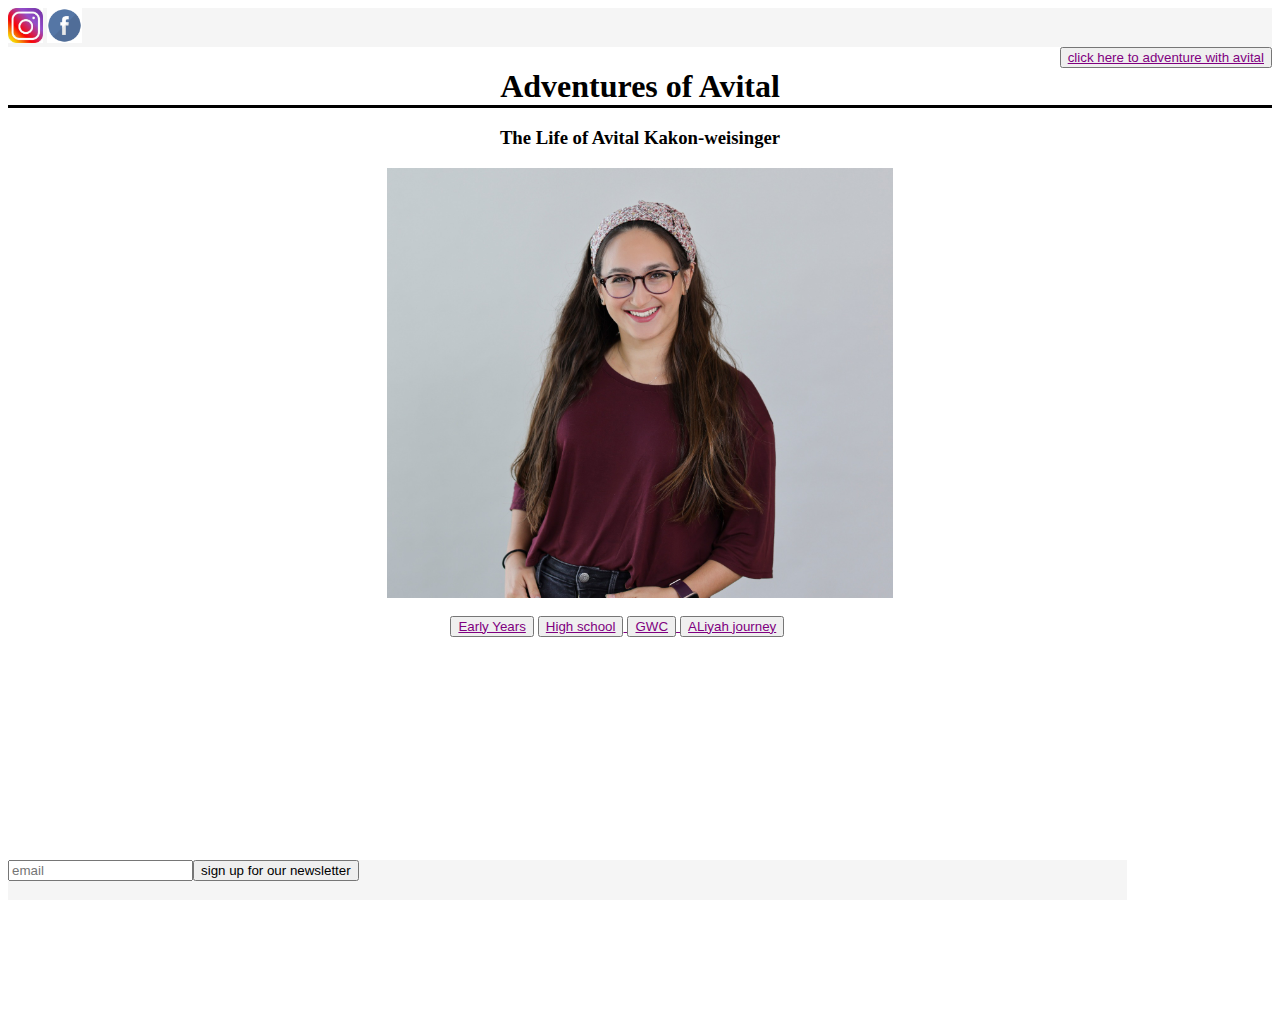
<file: final-project/index.html>
<!DOCTYPE html>
<html>
<head>
	<meta charset="utf-8">
	<meta name="viewport" content="width=device-width, initial-scale=1">
	<title>Adventures of avital</title>
	<link rel="stylesheet" href="style.css">
</head>
<body>
	<div class="header">
  <a href="https://www.instagram.com/adventuresofavital/?hl=en"> <img src="insta.jpg" width = "35"></a>
  <a href="https://www.facebook.com/adventuresofavital"> <img src="fb.png" width = "35"> </a>
 <div class="left"> <button> <a href="form.html"> click here to adventure with avital </a></button> </div>
    
</div>
<h1>
	Adventures of Avital

</h1>
<h3>
	The Life of Avital Kakon-weisinger
</h3>

	<img src="tali-headshot.jpg"  class = "pic">
	<br>
<div id="menu">
	<button><a href="early Years.html"> Early Years </a> </button>  <button> <a href="high school.html">High school </button> <button><a href="girls who code.html">GWC</button>  <button><a href="Aliyah journey.html"> ALiyah journey</button>
</div>

<div class="footer">
	
	<form> <input type="email" name="email" placeholder="email"><input type="submit" name="submit" value="sign up for our newsletter"> </form>
</div>

</body>
</html>
</file>
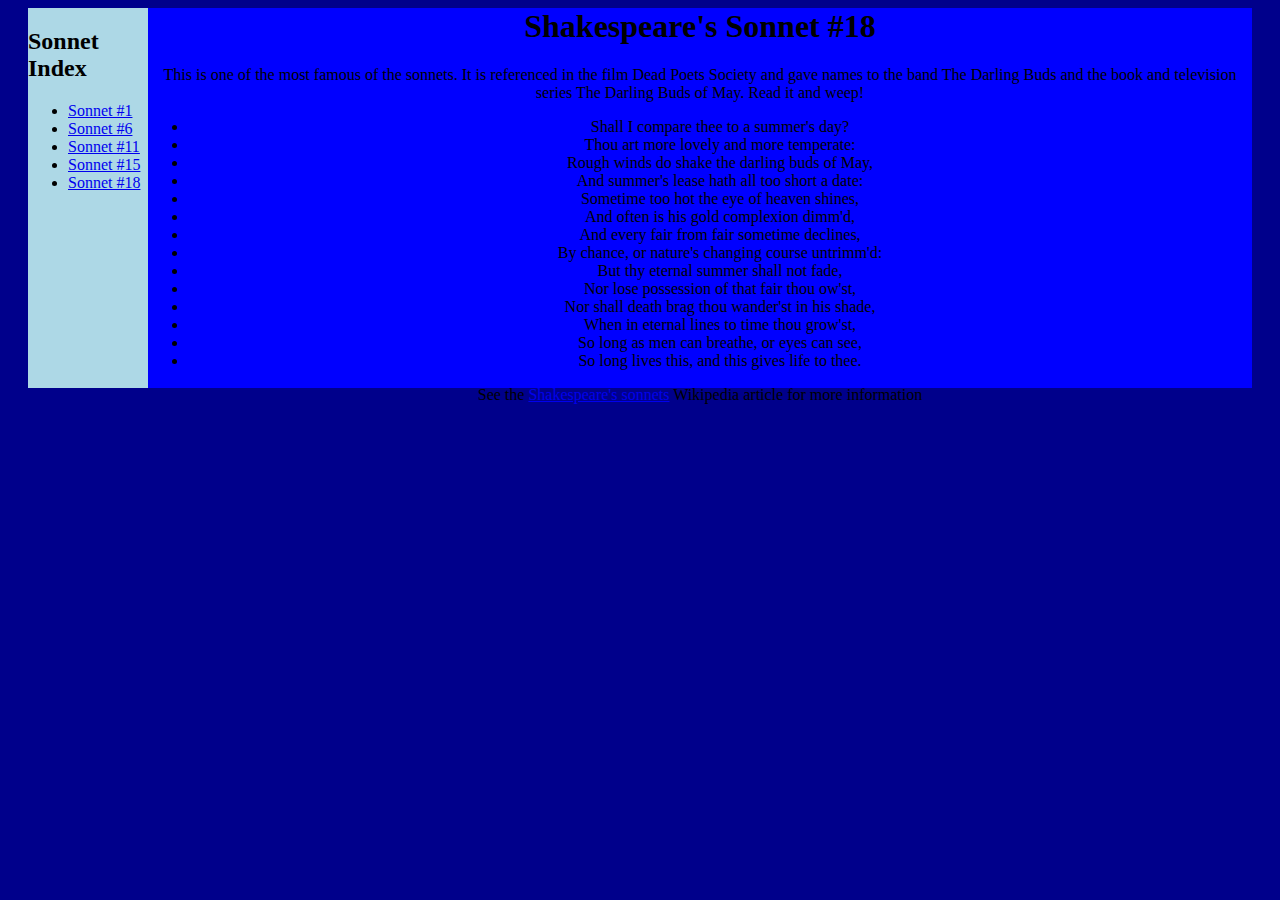
<file: CSS-intermediate/challenge-one/index.html>
<html>
  <head>
    <title>CSS Challenge 3</title>
    <link rel="stylesheet" href="style.css">
  </head>
  <body>
    <div id="wrap">
      <div id="nav">
        <h2>Sonnet Index</h2>
        <ul>
          <li><a href="#">Sonnet #1</a></li>
          <li><a href="#">Sonnet #6</a></li>
          <li><a href="#">Sonnet #11</a></li>
          <li><a href="#">Sonnet #15</a></li>
          <li><a href="#">Sonnet #18</a></li>
        </ul>
      </div>
      <div id="content">
        <h1>Shakespeare's Sonnet #18</h1>
        <p>This is one of the most famous of the sonnets. It is referenced
           in the film Dead Poets Society and gave names to the band The
           Darling Buds and the book and television series The Darling Buds
           of May. Read it and weep!</p>
        <ul>
          <li>Shall I compare thee to a summer's day?</li>
          <li>Thou art more lovely and more temperate:</li>
          <li>Rough winds do shake the darling buds of May,</li>
          <li>And summer's lease hath all too short a date:</li>
          <li>Sometime too hot the eye of heaven shines,</li>
          <li>And often is his gold complexion dimm'd,</li>
          <li>And every fair from fair sometime declines,</li>
          <li>By chance, or nature's changing course untrimm'd:</li>
          <li>But thy eternal summer shall not fade,</li>
          <li>Nor lose possession of that fair thou ow'st,</li>
          <li>Nor shall death brag thou wander'st in his shade,</li>
          <li>When in eternal lines to time thou grow'st,</li>
          <li>So long as men can breathe, or eyes can see,</li>
          <li>So long lives this, and this gives life to thee.</li>
        </ul>

        <p class="copyright">See the 
        <a href="http://en.wikipedia.org/wiki/Shakespeare%27s_Sonnets">
        Shakespeare's sonnets</a> Wikipedia article for more information
        </p>
      </div>
    </div>
  </body>
</html>
</file>
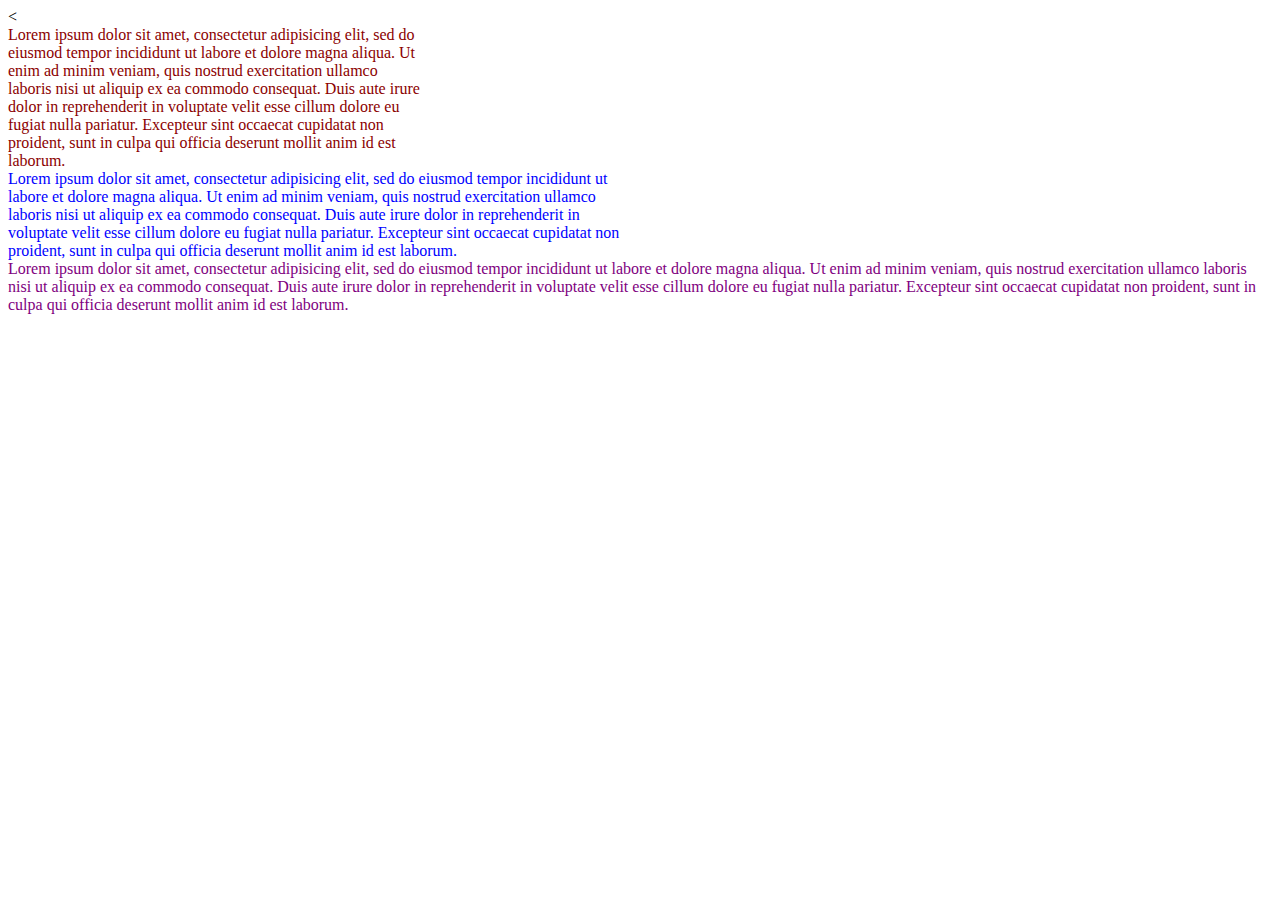
<file: CSS-intermediate/challenge-two/index.html>
<<!DOCTYPE html>
<html lang="en">
<head>
	<meta charset="UTF-8">
	<meta name="viewport" content="width=device-width, initial-scale=1.0">
	<title>Document</title>
	<link rel="stylesheet" type="text/css" href="style.css">
</head>
<body>

	<div class="col-4"> Lorem ipsum dolor sit amet, consectetur adipisicing elit, sed do eiusmod
	tempor incididunt ut labore et dolore magna aliqua. Ut enim ad minim veniam,
	quis nostrud exercitation ullamco laboris nisi ut aliquip ex ea commodo
	consequat. Duis aute irure dolor in reprehenderit in voluptate velit esse
	cillum dolore eu fugiat nulla pariatur. Excepteur sint occaecat cupidatat non
	proident, sunt in culpa qui officia deserunt mollit anim id est laborum.</div>	
	<div class="col-6"> Lorem ipsum dolor sit amet, consectetur adipisicing elit, sed do eiusmod
	tempor incididunt ut labore et dolore magna aliqua. Ut enim ad minim veniam,
	quis nostrud exercitation ullamco laboris nisi ut aliquip ex ea commodo
	consequat. Duis aute irure dolor in reprehenderit in voluptate velit esse
	cillum dolore eu fugiat nulla pariatur. Excepteur sint occaecat cupidatat non
	proident, sunt in culpa qui officia deserunt mollit anim id est laborum.</div>
	<div class="col-12">Lorem ipsum dolor sit amet, consectetur adipisicing elit, sed do eiusmod
	tempor incididunt ut labore et dolore magna aliqua. Ut enim ad minim veniam,
	quis nostrud exercitation ullamco laboris nisi ut aliquip ex ea commodo
	consequat. Duis aute irure dolor in reprehenderit in voluptate velit esse
	cillum dolore eu fugiat nulla pariatur. Excepteur sint occaecat cupidatat non
	proident, sunt in culpa qui officia deserunt mollit anim id est laborum.</div>
	
</body>
</html>
</file>
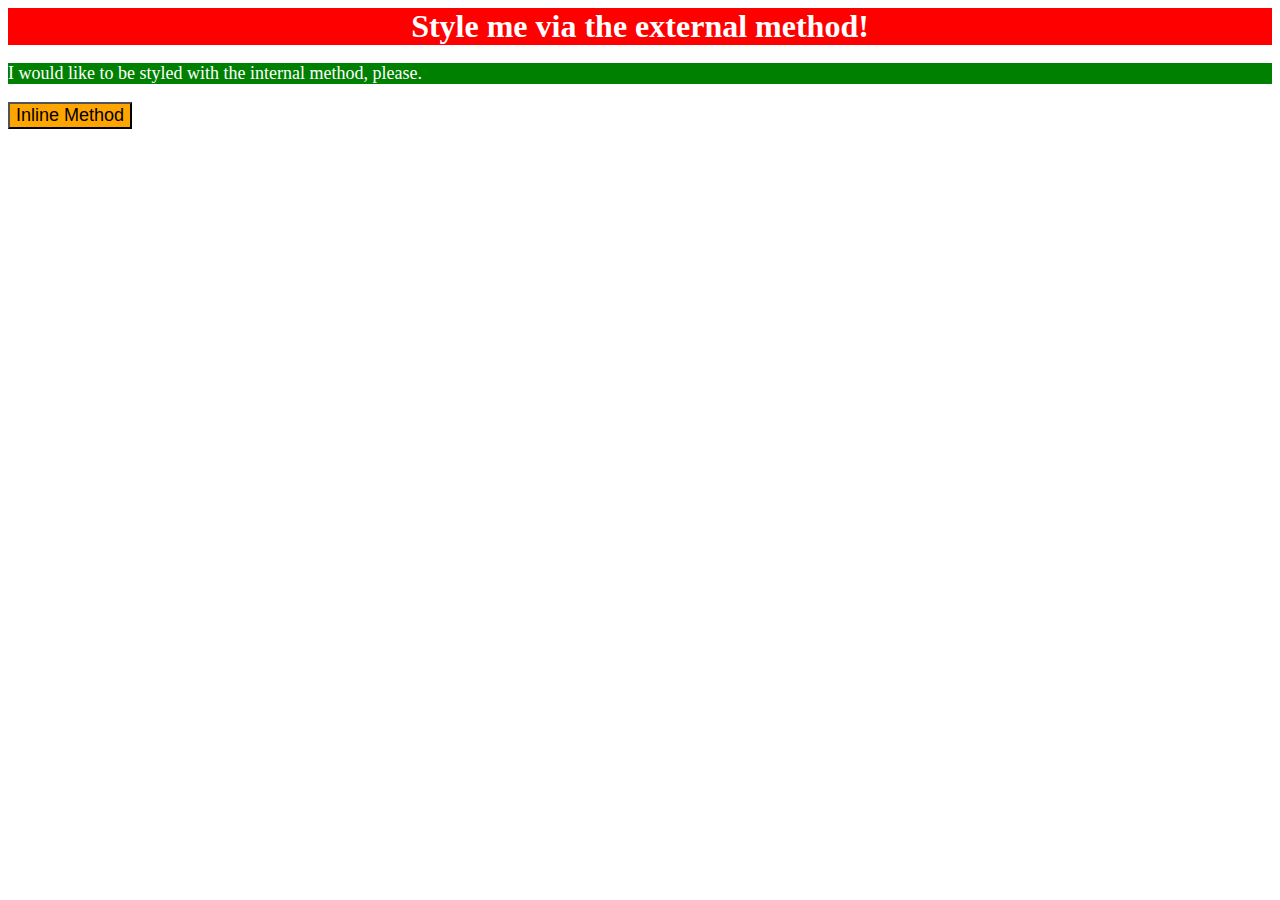
<file: CSS-basics/basic-exercises/exercise-1/index.html>
<!DOCTYPE html>
<html lang="en">
<head>
  <meta charset="UTF-8">
  <meta http-equiv="X-UA-Compatible" content="IE=edge">
  <meta name="viewport" content="width=device-width, initial-scale=1.0">
  <title>Methods for Adding CSS</title>
  <link rel="stylesheet" href="style.css">
</head>
<style >
   p {
      background-color: green;
      color: white;
      font-size: 18px;
    }
</style>
<body>
  <div>Style me via the external method!</div>
  <p>I would like to be styled with the internal method, please.</p>
  <button style="background-color: orange; font-size: 18px;">Inline Method</button>
</body>
</html>
</file>
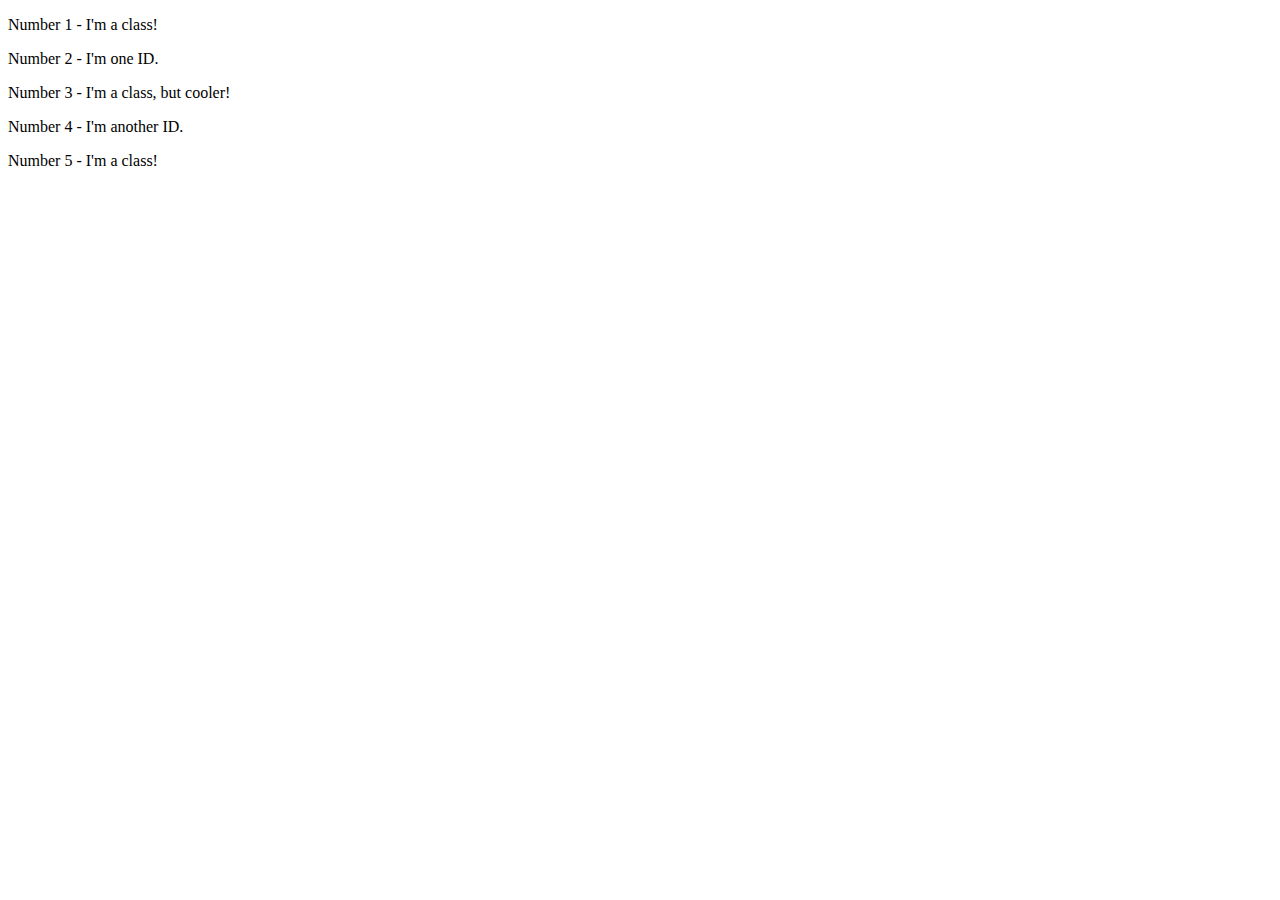
<file: CSS-basics/basic-exercises/exercise-2/index.html>
<!DOCTYPE html>
<html lang="en">
<head>
  <meta charset="UTF-8">
  <meta http-equiv="X-UA-Compatible" content="IE=edge">
  <meta name="viewport" content="width=device-width, initial-scale=1.0">
  <title>Class and ID Selectors</title>
  <link rel="stylesheet" href="style.css">
</head>
<body>
  <p>Number 1 - I'm a class!</p>
  <div>Number 2 - I'm one ID.</div>
  <p>Number 3 - I'm a class, but cooler!</p>
  <div>Number 4 - I'm another ID.</div>
  <p>Number 5 - I'm a class!</p>
</body>
</html>
</file>
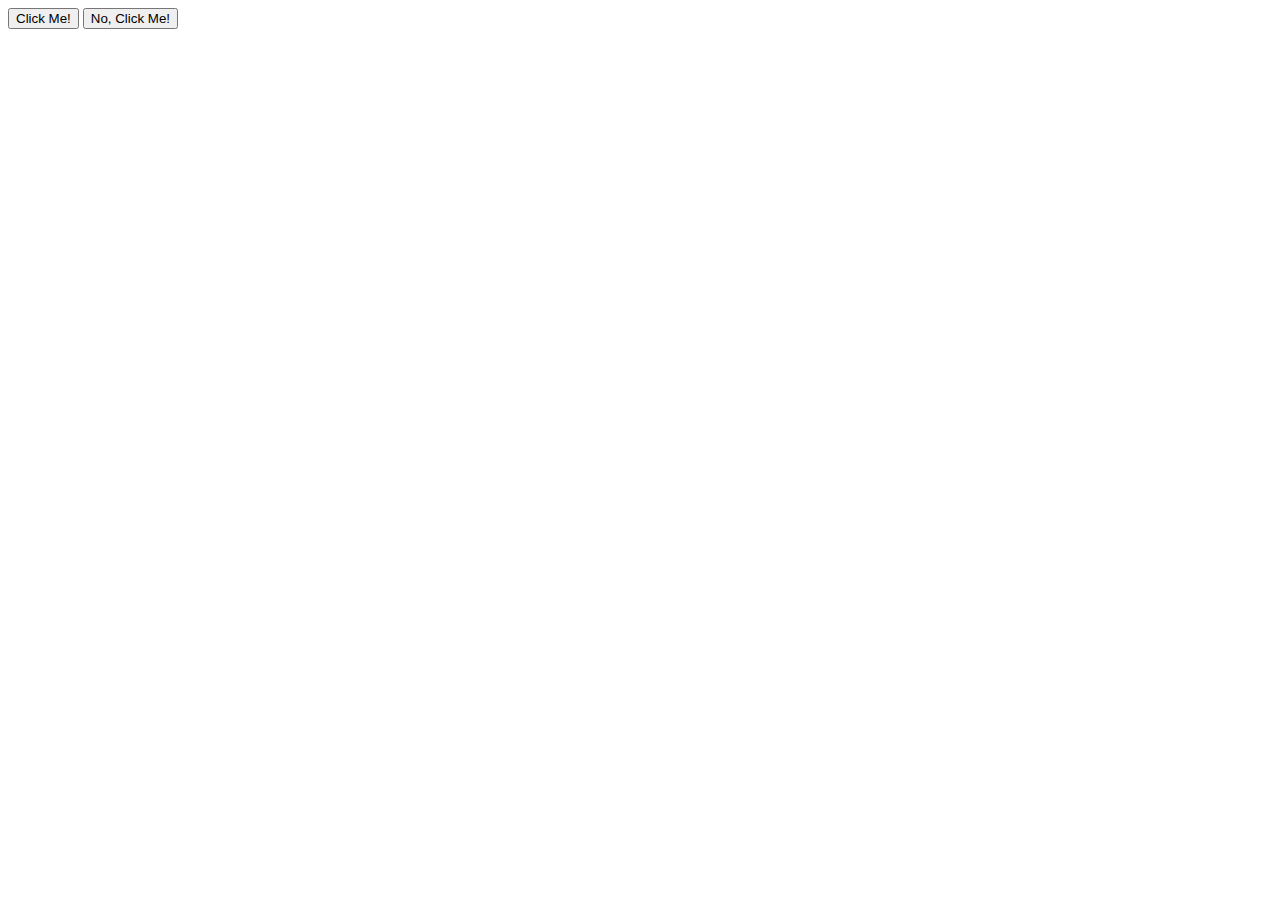
<file: CSS-basics/basic-exercises/exercise-3/index.html>
<!DOCTYPE html>
<html lang="en">
<head>
  <meta charset="UTF-8">
  <meta http-equiv="X-UA-Compatible" content="IE=edge">
  <meta name="viewport" content="width=device-width, initial-scale=1.0">
  <title>Grouping Selectors</title>
  <link rel="stylesheet" href="style.css">
</head>
<body>
  <button>Click Me!</button>
  <button>No, Click Me!</button>
</body>
</html>
</file>
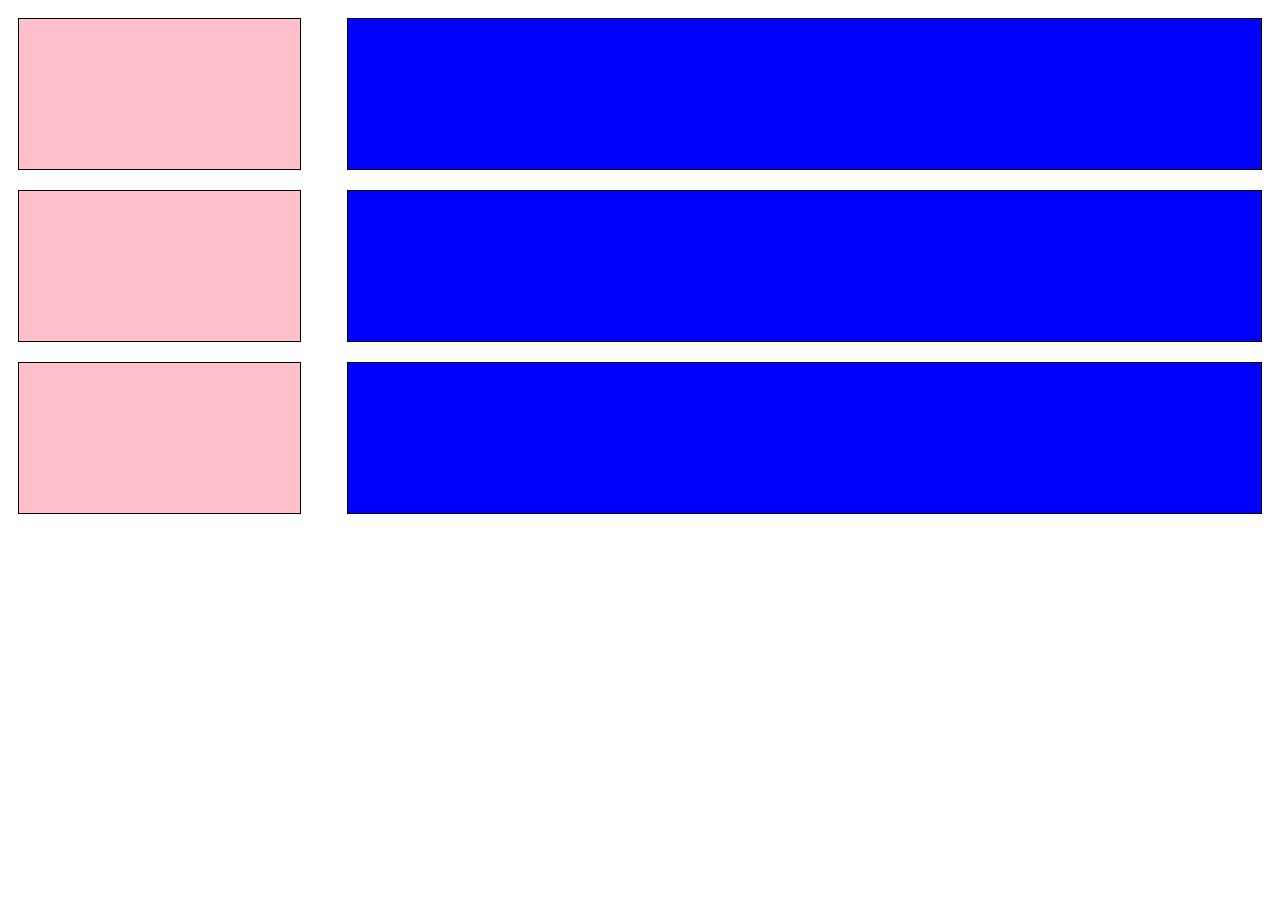
<file: CSS-intermediate/challenge-three/exersise1/index.html>
<!DOCTYPE html>
<html>
<head>
	<meta charset="utf-8">
	<meta name="viewport" content="width=device-width, initial-scale=1">
	<title>float</title>
	<link rel="stylesheet" type="text/css" href="style.css">
</head>
<body>
	<div class="pink">
		<div class="left"> </div>
		<div class="left"> </div>
		<div class="left"> </div> 
	</div>
	<div class="blue">
		<div class="right"></div>
		<div class="right"></div>
		<div class="right"></div>
	</div>
</body>
</html>
</file>
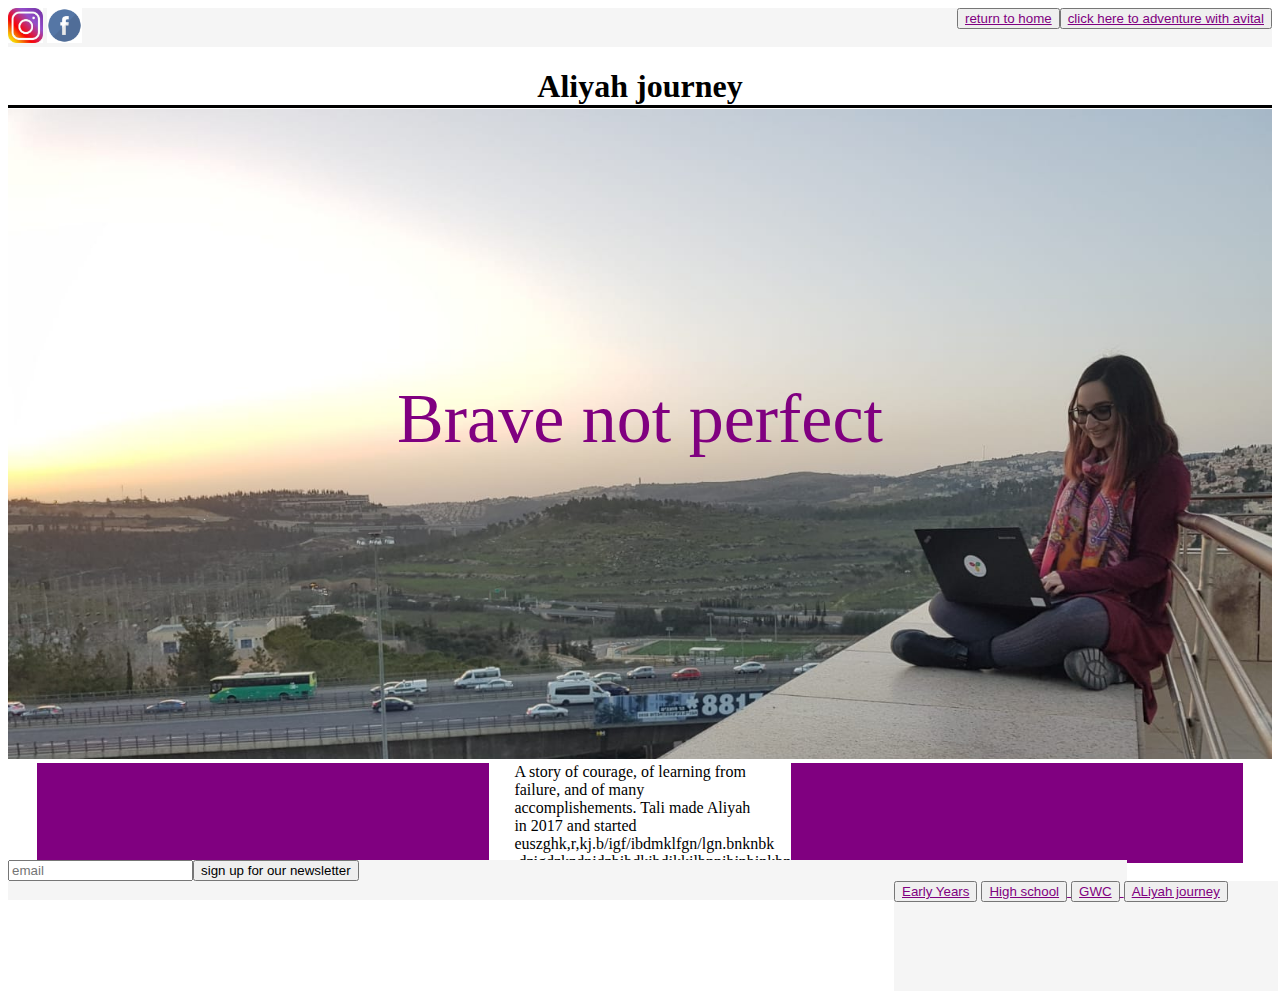
<file: final-project/aliyah journey.html>
<!DOCTYPE html>
<html>
<head>
	<meta charset="utf-8">
	<meta name="viewport" content="width=device-width, initial-scale=1">
	<title>
		Aliyah journey
	</title>
	<link rel="stylesheet" href="style.css">
</head>
<body>
<div class="header">
  <a href="https://www.instagram.com/adventuresofavital/?hl=en"> <img src="insta.jpg" width = "35"></a>
  <a href="https://www.facebook.com/adventuresofavital"> <img src="fb.png" width = "35"> </a>
  <button> <a href="form.html"> click here to adventure with avital </a></button>
  <button> <a href="index.html"> return to home</a></button>
    
</div>
 <h1>
 	Aliyah journey
 </h1>

 <div class="brave">
 	<div class="perfect">
 	<p>
 		Brave not perfect
 	</p>
 	</div>
 </div>
 <div class="fun">
 <div class="purple"> </div>
<div class="text">
	A story of courage, of learning from failure, and of many accomplishements. Tali made Aliyah in 2017 and started euszghk,r,kj.b/igf/ibdmklfgn/lgn.bnknbk ,dzjgdzkzdnjdzbjbdkjbdjkkjlbnnjbjnbjnkbnjkdjfjbnn
</div>
<div class="purple"></div>
</div>
<div class="footer">
  
  <form> <input type="email" name="email" placeholder="email"><input type="submit" name="submit" value="sign up for our newsletter"> </form>
  <div id="menu">
  <button><a href="early Years.html"> Early Years </a> </button>  <button> <a href="high school.html">High school </button> <button><a href="girls who code.html">GWC</button>  <button><a href="Aliyah journey.html"> ALiyah journey</button>
</div>
</div>
</body>
</html>
</file>
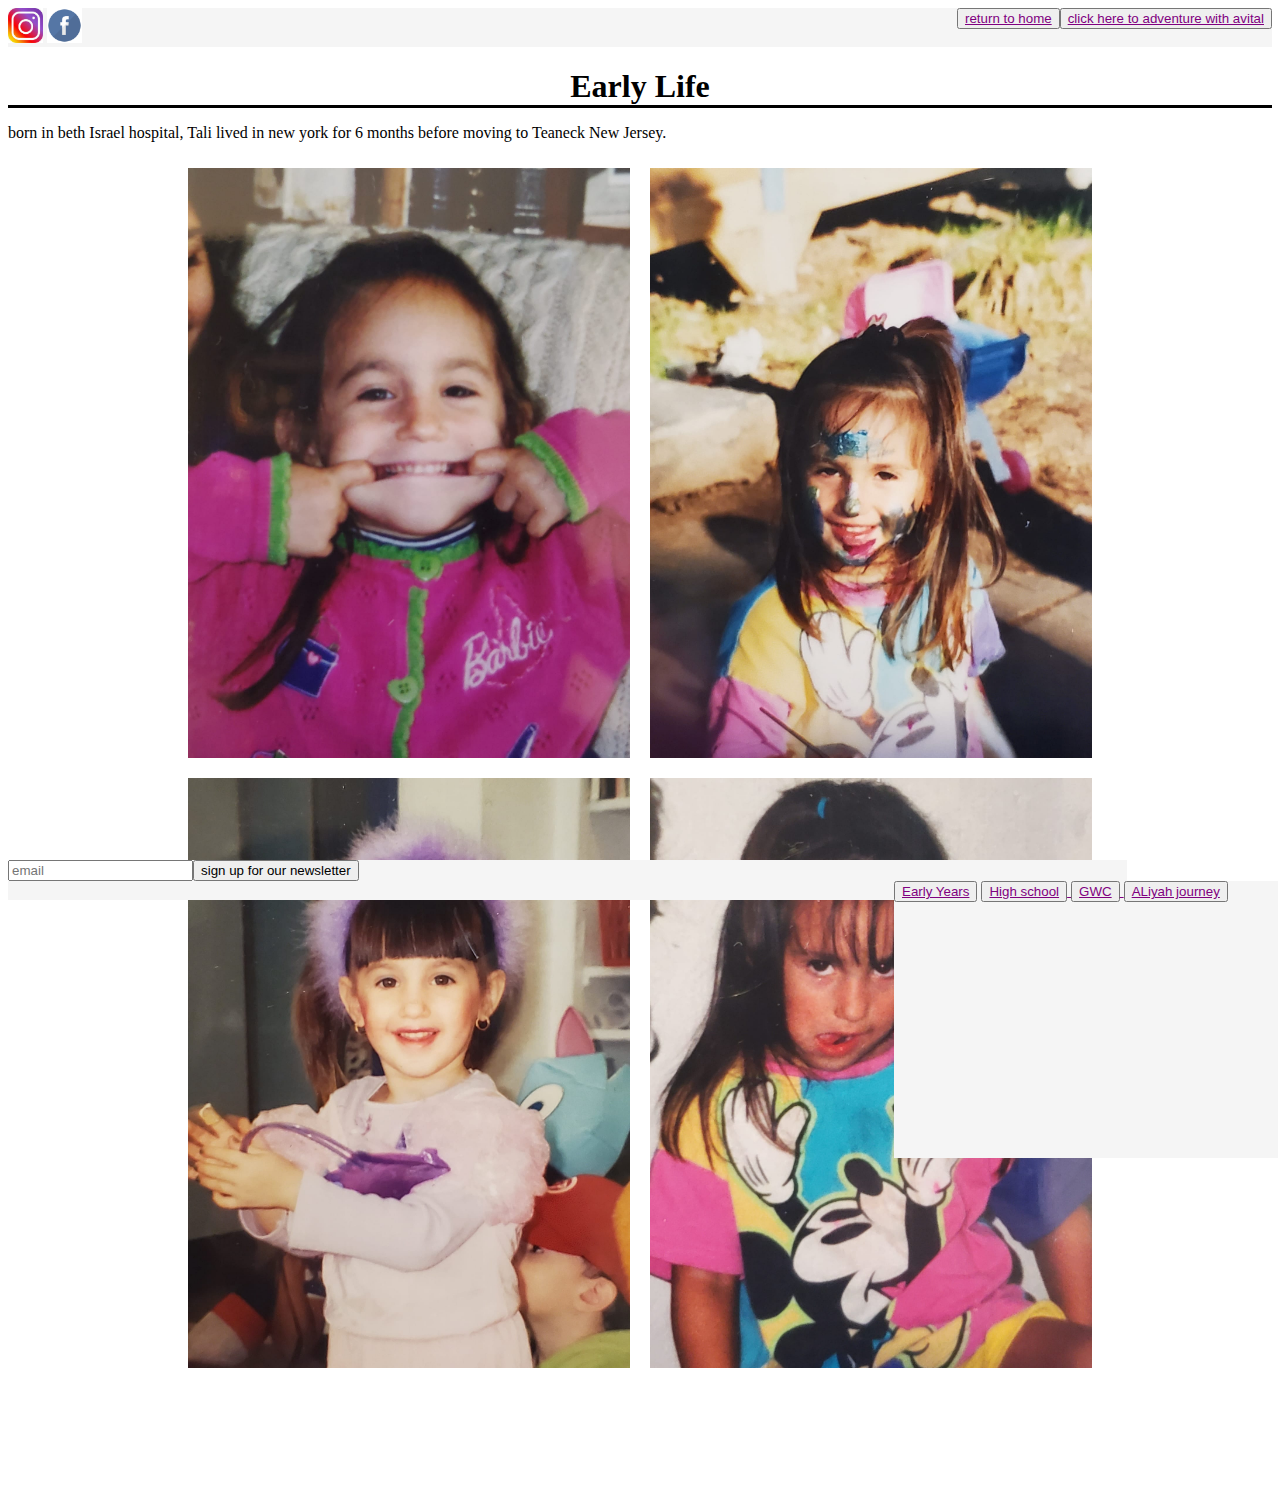
<file: final-project/early years.html>
<!DOCTYPE html>
<html>
<head>
	<meta charset="utf-8">
	<meta name="viewport" content="width=device-width, initial-scale=1">
	<title>
		Early Years
	</title>
	<link rel="stylesheet" href="style.css">
</head>
<body>
<div class="header">
  <a href="https://www.instagram.com/adventuresofavital/?hl=en"> <img src="insta.jpg" width = "35"></a>
  <a href="https://www.facebook.com/adventuresofavital"> <img src="fb.png" width = "35"> </a>
  <button> <a href="form.html"> click here to adventure with avital </a></button>
  <button> <a href="index.html"> return to home</a></button>
    
</div>
<h1>
	Early Life
</h1>
	<p>
born in beth Israel hospital, Tali lived in new york for 6 months before moving to Teaneck New Jersey.</p>
<div class="container">
	<img src="baby1.jpg" >
	<img src="baby2.jpg" >
	<img src="baby3.jpg" >
	<img src="baby4.jpg" >
</div>
<div class="footer">
	
	<form> <input type="email" name="email" placeholder="email"><input type="submit" name="submit" value="sign up for our newsletter"> </form>
	<div id="menu">
	<button><a href="early Years.html"> Early Years </a> </button>  <button> <a href="high school.html">High school </button> <button><a href="girls who code.html">GWC</button>  <button><a href="Aliyah journey.html"> ALiyah journey</button>
</div>
</div>
</body>
</html>
</file>
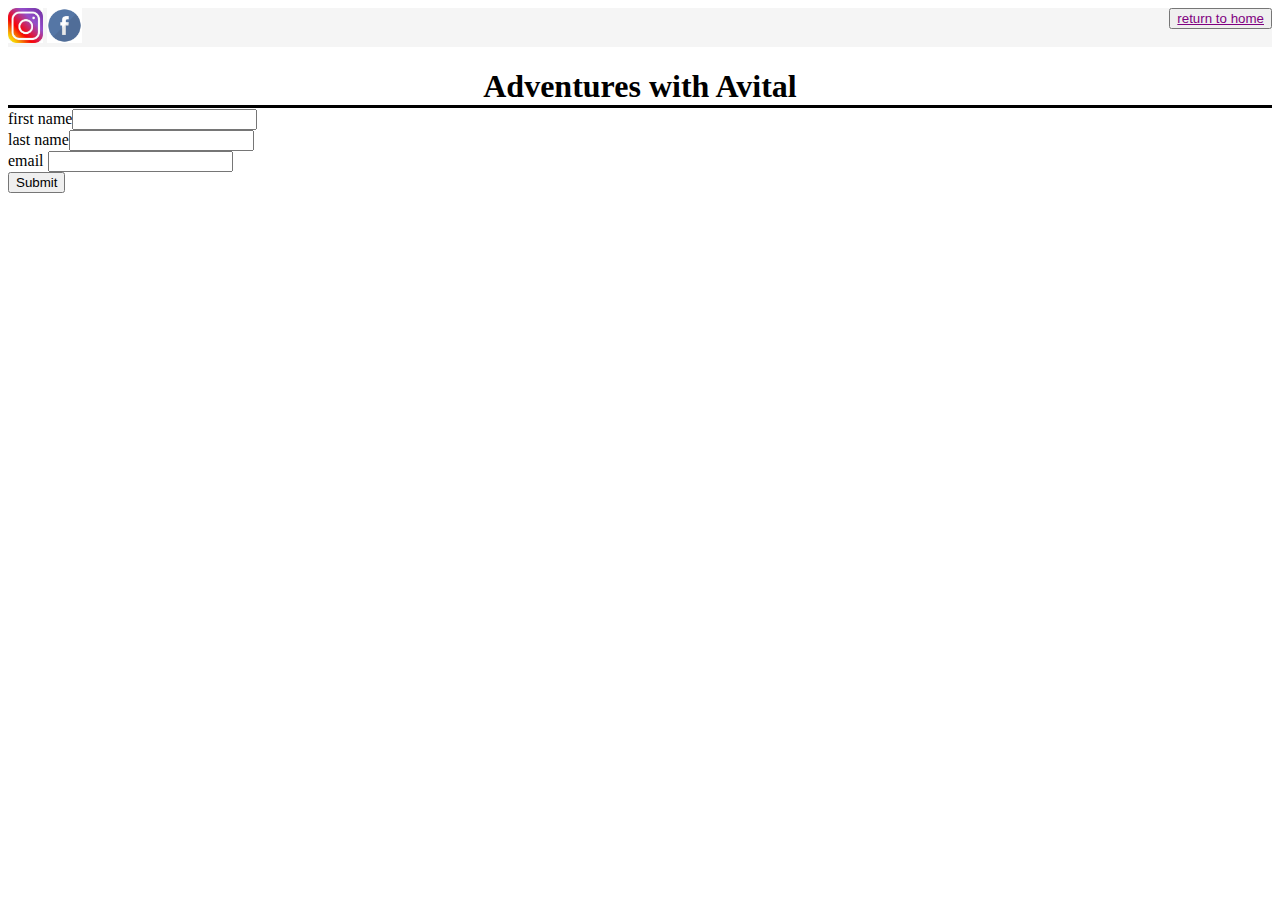
<file: final-project/form.html>
<!DOCTYPE html>
<html>
<head>
	<meta charset="utf-8">
	<meta name="viewport" content="width=device-width, initial-scale=1">
	<title>Adventure with Avital</title>
	<link rel="stylesheet" href="style.css">
</head>
<body>
		<div class="header">
  <a href="https://www.instagram.com/adventuresofavital/?hl=en"> <img src="insta.jpg" width = "35"></a>
  <a href="https://www.facebook.com/adventuresofavital"> <img src="fb.png" width = "35"> </a>
  <button> <a href="index.html"> return to home</a></button>
    
</div>
	<h1>
		Adventures with Avital
	</h1>

<form>

	first name<input type="text" name="firstname"><br>
	last name<input type="text" name="lastname"><br>
	email <input type="email" name="email"><br>
	<input type="submit">
</form>
</body>
</html>
</file>
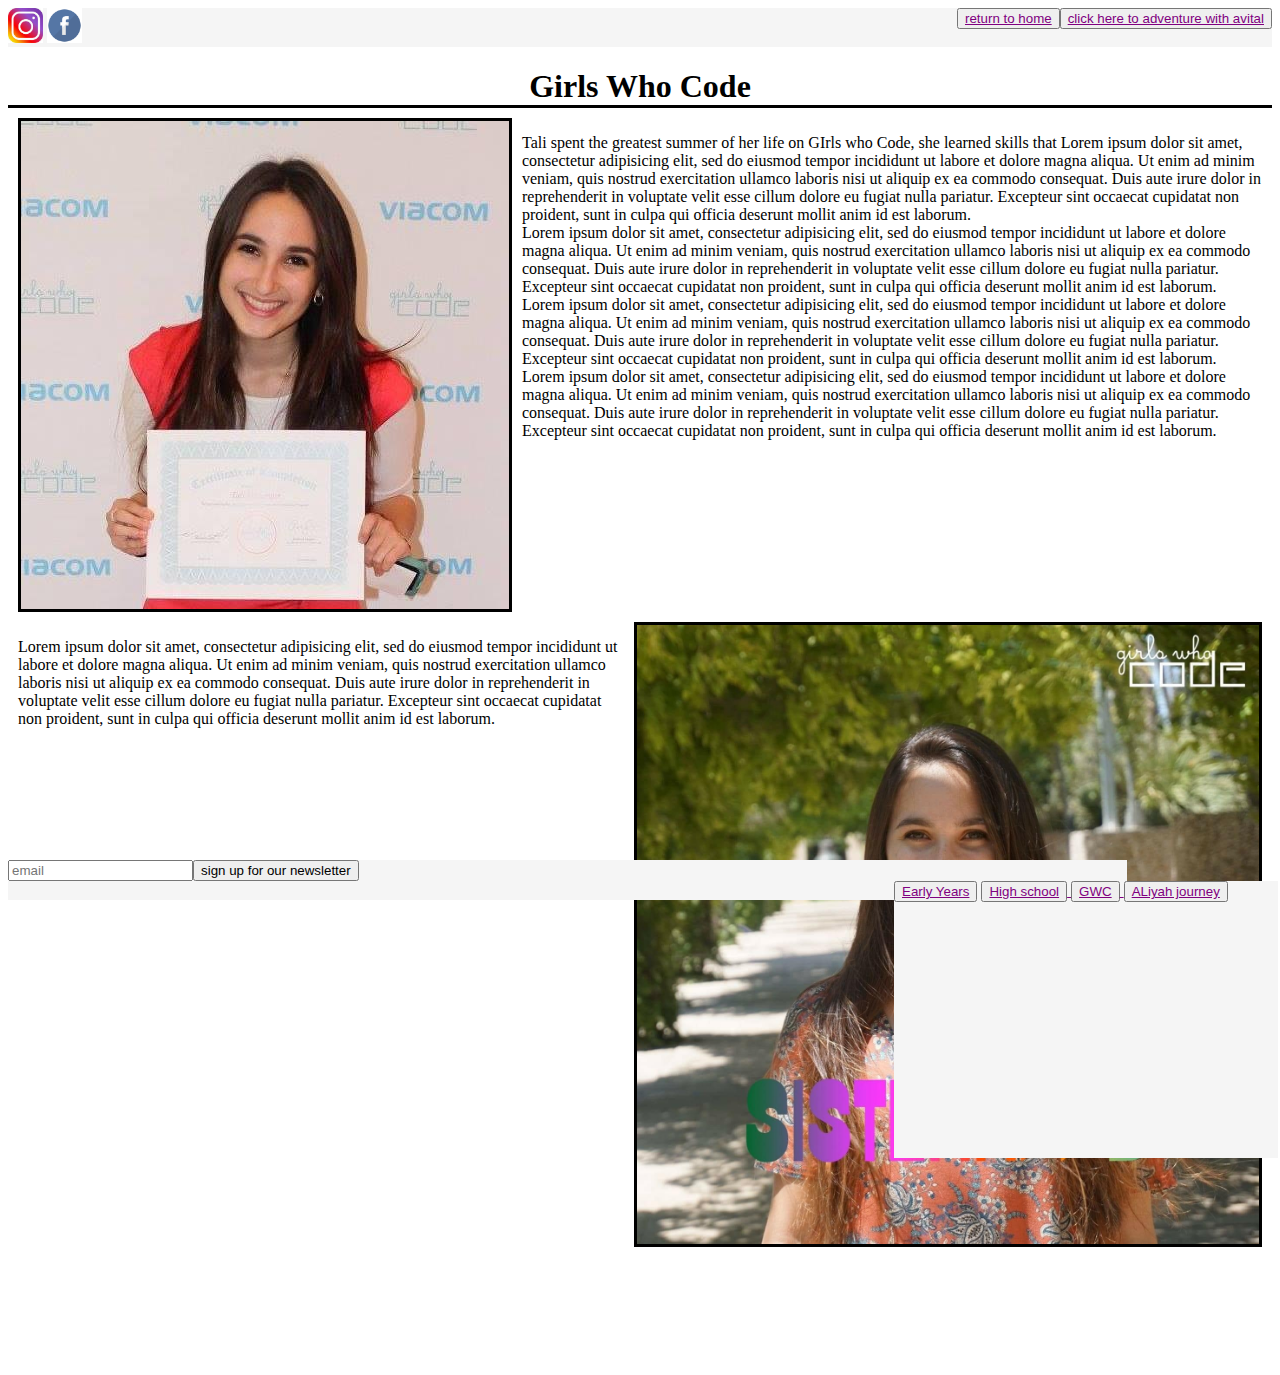
<file: final-project/girls who code.html>
<!DOCTYPE html>
<html>
<head>
	<meta charset="utf-8">
	<meta name="viewport" content="width=device-width, initial-scale=1">
	<title>
		Girls who code
	</title>
	<link rel="stylesheet" href="style.css">
</head>
<body>
<div class="header">
  <a href="https://www.instagram.com/adventuresofavital/?hl=en"> <img src="insta.jpg" width = "35"></a>
  <a href="https://www.facebook.com/adventuresofavital"> <img src="fb.png" width = "35"> </a>
  <button> <a href="form.html"> click here to adventure with avital </a></button>
  <button> <a href="index.html"> return to home</a></button>
    
</div>
<h1>
	Girls Who Code
</h1>
<div class="box"></div>
<div class="top">
	<img src="gwc1.jpeg">
	<p> Tali spent the greatest summer of her life on GIrls who Code, she learned skills that Lorem ipsum dolor sit amet, consectetur adipisicing elit, sed do eiusmod
	tempor incididunt ut labore et dolore magna aliqua. Ut enim ad minim veniam,
	quis nostrud exercitation ullamco laboris nisi ut aliquip ex ea commodo
	consequat. Duis aute irure dolor in reprehenderit in voluptate velit esse
	cillum dolore eu fugiat nulla pariatur. Excepteur sint occaecat cupidatat non
	proident, sunt in culpa qui officia deserunt mollit anim id est laborum.<br> Lorem ipsum dolor sit amet, consectetur adipisicing elit, sed do eiusmod
	tempor incididunt ut labore et dolore magna aliqua. Ut enim ad minim veniam,
	quis nostrud exercitation ullamco laboris nisi ut aliquip ex ea commodo
	consequat. Duis aute irure dolor in reprehenderit in voluptate velit esse
	cillum dolore eu fugiat nulla pariatur. Excepteur sint occaecat cupidatat non
	proident, sunt in culpa qui officia deserunt mollit anim id est laborum. <br>Lorem ipsum dolor sit amet, consectetur adipisicing elit, sed do eiusmod
	tempor incididunt ut labore et dolore magna aliqua. Ut enim ad minim veniam,
	quis nostrud exercitation ullamco laboris nisi ut aliquip ex ea commodo
	consequat. Duis aute irure dolor in reprehenderit in voluptate velit esse
	cillum dolore eu fugiat nulla pariatur. Excepteur sint occaecat cupidatat non
	proident, sunt in culpa qui officia deserunt mollit anim id est laborum. Lorem ipsum dolor sit amet, consectetur adipisicing elit, sed do eiusmod
	tempor incididunt ut labore et dolore magna aliqua. Ut enim ad minim veniam,
	quis nostrud exercitation ullamco laboris nisi ut aliquip ex ea commodo
	consequat. Duis aute irure dolor in reprehenderit in voluptate velit esse
	cillum dolore eu fugiat nulla pariatur. Excepteur sint occaecat cupidatat non
	proident, sunt in culpa qui officia deserunt mollit anim id est laborum.</p>
</div>
<div class="bottom">
	<p> Lorem ipsum dolor sit amet, consectetur adipisicing elit, sed do eiusmod
	tempor incididunt ut labore et dolore magna aliqua. Ut enim ad minim veniam,
	quis nostrud exercitation ullamco laboris nisi ut aliquip ex ea commodo
	consequat. Duis aute irure dolor in reprehenderit in voluptate velit esse
	cillum dolore eu fugiat nulla pariatur. Excepteur sint occaecat cupidatat non
	proident, sunt in culpa qui officia deserunt mollit anim id est laborum. </p>
	<img src="gwc2.jpeg">
</div>
<div class="footer">
	
	<form> <input type="email" name="email" placeholder="email"><input type="submit" name="submit" value="sign up for our newsletter"> </form>
	<div id="menu">
	<button><a href="early Years.html"> Early Years </a> </button>  <button> <a href="high school.html">High school </button> <button><a href="girls who code.html">GWC</button>  <button><a href="Aliyah journey.html"> ALiyah journey</button>
</div>
</div>
</body>
</html>
</file>
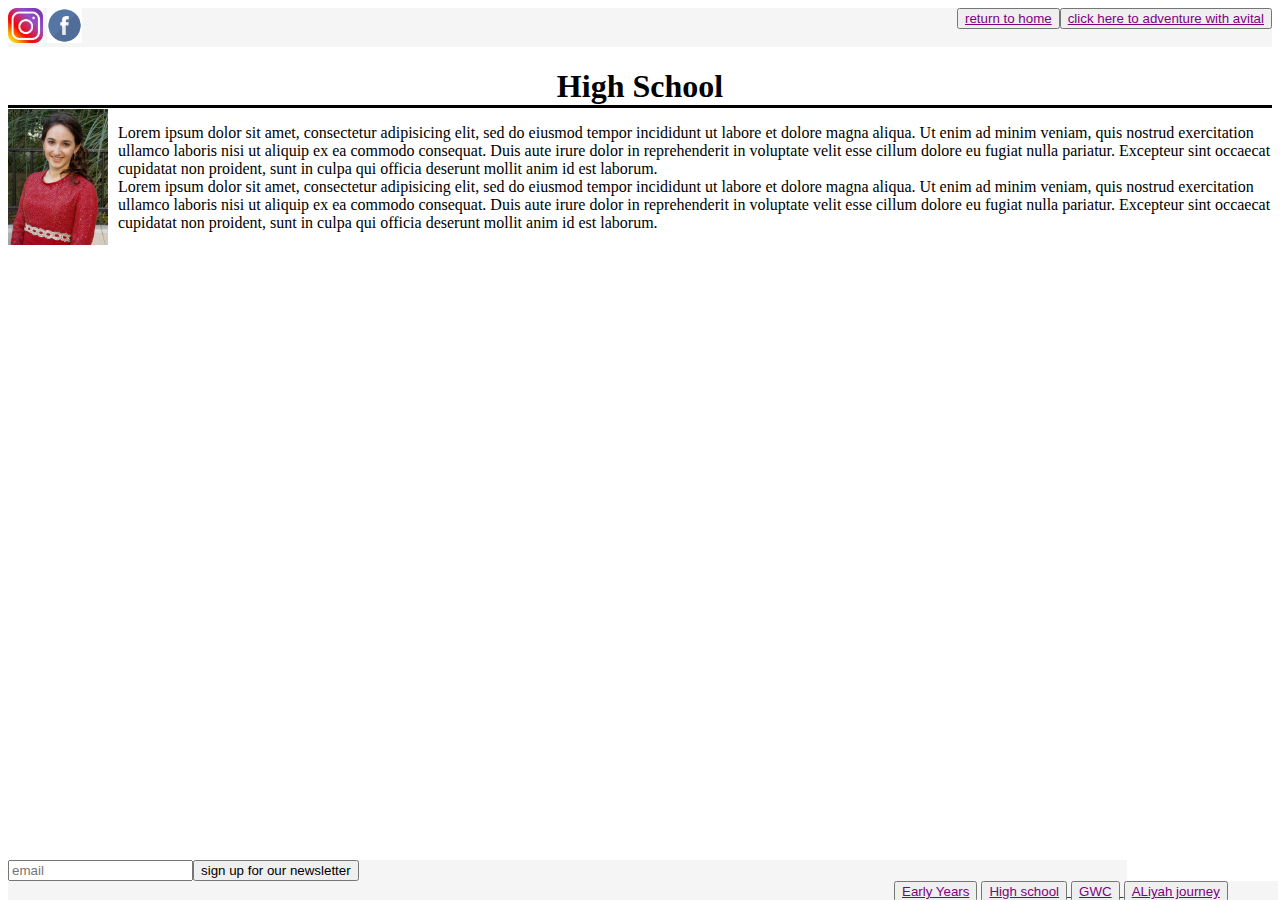
<file: final-project/High school.html>
<!DOCTYPE html>
<html>
<head>
	<meta charset="utf-8">
	<meta name="viewport" content="width=device-width, initial-scale=1">
	<title>
		High school
	</title>
	<link rel="stylesheet" href="style.css">
</head>
<body>
<div class="header">
  <a href="https://www.instagram.com/adventuresofavital/?hl=en"> <img src="insta.jpg" width = "35"></a>
  <a href="https://www.facebook.com/adventuresofavital"> <img src="fb.png" width = "35"> </a>
  <button> <a href="form.html"> click here to adventure with avital </a></button>
  <button> <a href="index.html"> return to home</a></button>
    
</div>
<h1>
	High School
</h1>

	<div id="picture">
		<img src="hs.jpg" width="100px">
		
	</div>
<div id="par">
<p>
		Lorem ipsum dolor sit amet, consectetur adipisicing elit, sed do eiusmod
	tempor incididunt ut labore et dolore magna aliqua. Ut enim ad minim veniam,
	quis nostrud exercitation ullamco laboris nisi ut aliquip ex ea commodo
	consequat. Duis aute irure dolor in reprehenderit in voluptate velit esse
	cillum dolore eu fugiat nulla pariatur. Excepteur sint occaecat cupidatat non
	proident, sunt in culpa qui officia deserunt mollit anim id est laborum. <br> Lorem ipsum dolor sit amet, consectetur adipisicing elit, sed do eiusmod
	tempor incididunt ut labore et dolore magna aliqua. Ut enim ad minim veniam,
	quis nostrud exercitation ullamco laboris nisi ut aliquip ex ea commodo
	consequat. Duis aute irure dolor in reprehenderit in voluptate velit esse
	cillum dolore eu fugiat nulla pariatur. Excepteur sint occaecat cupidatat non
	proident, sunt in culpa qui officia deserunt mollit anim id est laborum.
</p>
</div>
<div class="footer">
	
	<form> <input type="email" name="email" placeholder="email"><input type="submit" name="submit" value="sign up for our newsletter"> </form>
	<div id="menu">
	<button><a href="early Years.html"> Early Years </a> </button>  <button> <a href="high school.html">High school </button> <button><a href="girls who code.html">GWC</button>  <button><a href="Aliyah journey.html"> ALiyah journey</button>
</div>
</div>
</body>
</html>
</file>
<file: final-project/style.css>
body {
	margin-bottom: 10%;
}
h1 {
	color: black;
 text-align: center;
 border-bottom: solid;
 font-family: serif;
 margin-bottom: 1px;
}

h5 {
	color: black;
	
}
.pic {
	display: block;
	margin-left: auto;
    margin-right: auto;
    width: 40%;
    border: black;
}
.pic:hover {
	width: 50%;
}
.header {
	background-color: whitesmoke;
	color: black;
	margin-top: 0px;
}
.header button{
	float: right;
		
}
h3 {
	color: black;
	text-align: center;
}
#menu {
 margin: auto;
 width: 30%;
 padding-bottom: 20%;

}
button {
 color: purple;
}
a {
	color: purple;
}

a:hover {
	color:black ;
}
.container {
	display: flex;
	flex-wrap: wrap;
    flex-direction: row;
	justify-content: center;
	
}

.container img {
	width: 35%;
	margin: 10px;
}

#picture {
	float: left;
	margin-right: 10px;
}

p {
 color: black;
}

.brave {
	margin-top: 0px;
	background: url(brave.jpg);
	background-repeat: no-repeat;
	background-size: cover;
	text-align: center;
	color: purple;
}
.perfect p {
		padding-top: 270px;
	padding-left: 20%;
	padding-right: 20%;
	text-align: center;
	color: purple;
	font-size: 70px;
	padding-bottom: 300px;
	margin-bottom: 0px;
	margin-top: 0px;

}
 .purple {
 	background-color: purple;
 	height: 100px;
 	width: 36%;
 	margin-right: auto;
 	margin-left: auto;
 }
 .fun {
 	margin-top: 10px;
 	display: flex;
 	flex-direction: row;
 	margin: 4px;
 }
 .text {
 	height: 100px;
 	width: 20%;

 }

.top {
	display: flex;
	margin: 10px;
}
.top img{
	width: 50%;
	margin-right: 10px;
	border-color: purple 40px;
	border-style: solid;
}
.bottom {
	display: flex;
	margin: 10px;
}
.bottom img {
	width: 50%;
	margin-left: 10px;
	border-style: solid;
}
.footer {
	background-color: whitesmoke;
	height: 40px;
	margin-top: 20px;
	position: fixed;
	bottom: 0;
	padding-right: 60%;
	border-top: grey;

}
.footer #menu {
	float: right;
	margin-bottom: 7px;
	position: fixed;
	right: 2px;
	background-color: whitesmoke;
}
</file>
<file: CSS-intermediate/challenge-one/style.css>
body {
  background-color: darkblue;
}
#nav {
	
	float: left;
	background-color: lightblue;
	width: 120px;
	height: 380;
	margin-left: 20px;
	margin-top: 0;
	
}
#content {
	float: none;
	background-color: blue;
	text-align: center;
	margin-left: 140px;
	margin-right: 20;
	height: 380;
	margin-top: 0;
}
</file>
<file: CSS-intermediate/challenge-two/style.css>
.col-4 {
	color: darkred;
    width: 33%;
}

.col-6 {
	color: blue;
    width: 50%;
}

.col-12 {
	color: purple;
    width: 100%;
}

@media (min-width: 765px) and (max-width: 960px){
    .col-4 {
        width: 50%;
    }

    .col-6 {
        width: 100%;
    }
}

@media (max-width: 765px){
    .col-4 {
        width: 100%;
    }
}
</file>
<file: CSS-basics/basic-exercises/exercise-1/style.css>
div {
  background-color: red;
  color: white;
  font-size: 32px;
  text-align: center;
  font-weight: bold;
}
</file>
<file: CSS-basics/basic-exercises/exercise-2/style.css>
.odd {
	background-color: rgb(255, 167, 167);
	font-family: Verdana, DejaVu Sans, sans-serif;
}
.oddly-cool {
  font-size: 24px;
}

#two {
  color: #0000ff;
  font-size: 36px;
}

#four {
  background-color: hsl(120, 100%, 75%);
  font-size: 24px;
  font-weight: bold;
}
</file>
<file: CSS-basics/basic-exercises/exercise-3/style.css>
.inverted,
.fancy {
  font-family: Helvetica, "Times New Roman", sans-serif;
  font-size: 28px;
}

.inverted {
  background-color: black;
  color: white;
}

.fancy {
  background-color: yellow;
}
</file>
<file: CSS-intermediate/challenge-three/exersise1/style.css>
.pink {
	
	display: flex;
	width: 24%;
	flex-direction: column;
	float: left;
	padding-right: 2%;
	
}
.left {
	background-color: pink;
	border: solid 1px;
	margin: 10px;
height: 150px;

}
.blue {
	display: flex;
	width: 74%;
	flex-direction: column;
	float: right;
}
.right {
	background-color: blue;
	border: solid 1px;
	height: 150px;
	margin: 10px;

}
</file>
